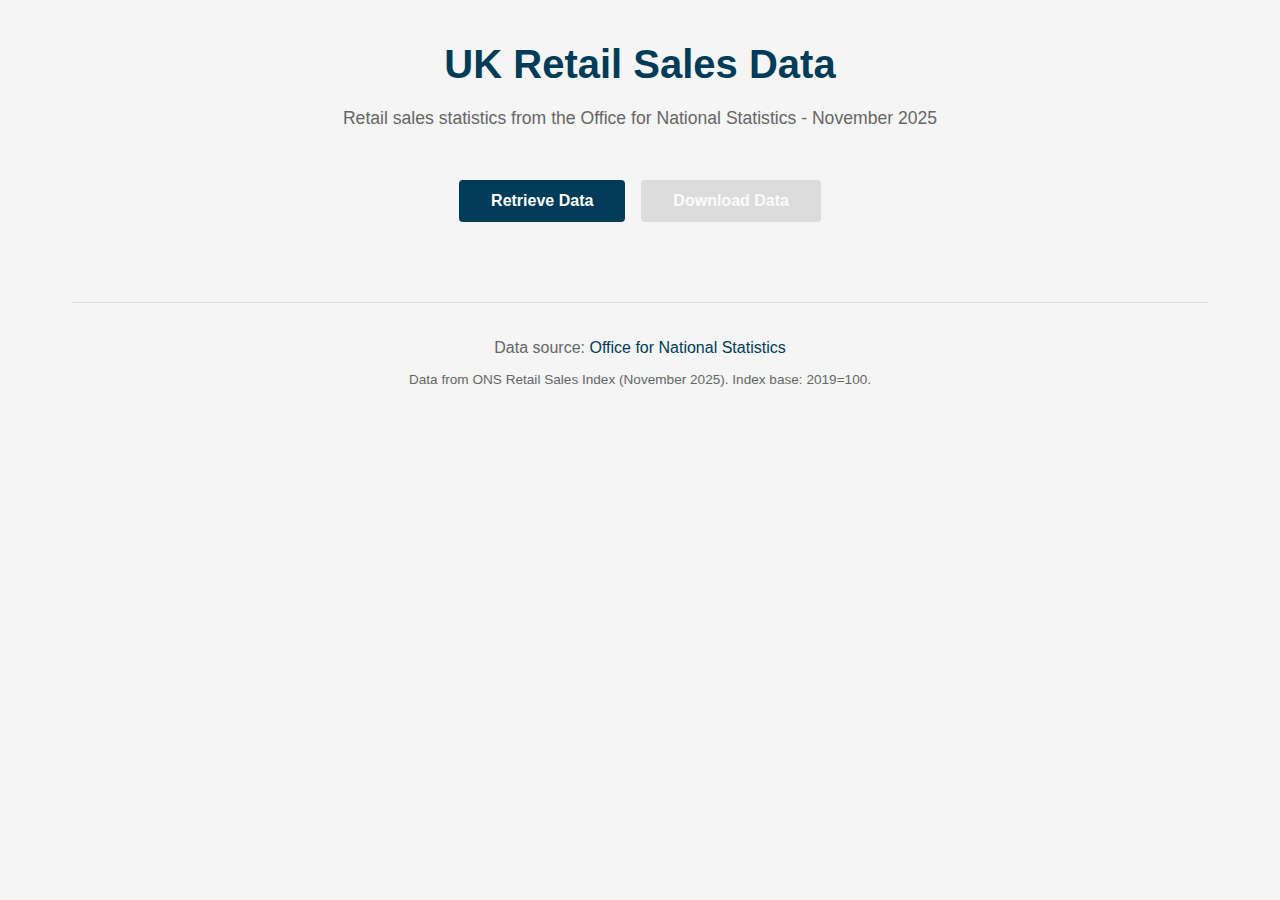
<file: index.html>
<!DOCTYPE html>
<html lang="en">
<head>
    <meta charset="UTF-8">
    <meta name="viewport" content="width=device-width, initial-scale=1.0">
    <title>UK Retail Sales Data</title>
    <link rel="stylesheet" href="styles.css">
</head>
<body>
    <div class="container">
        <header>
            <h1>UK Retail Sales Data</h1>
            <p class="description">Retail sales statistics from the Office for National Statistics - November 2025</p>
        </header>

        <main>
            <div class="controls">
                <button id="retrieveBtn" class="btn btn-primary">Retrieve Data</button>
                <button id="downloadBtn" class="btn btn-secondary" disabled>Download Data</button>
            </div>

            <div id="spinner" class="spinner hidden">
                <div class="spinner-circle"></div>
                <p>Loading data...</p>
            </div>

            <div id="errorMessage" class="error-message hidden"></div>

            <div id="dataGrid" class="data-grid"></div>
        </main>

        <footer>
            <p>Data source: <a href="https://www.ons.gov.uk/" target="_blank" rel="noopener">Office for National Statistics</a></p>
            <p class="disclaimer">Data from ONS Retail Sales Index (November 2025). Index base: 2019=100.</p>
        </footer>
    </div>

    <script src="app.js"></script>
</body>
</html>
</file>
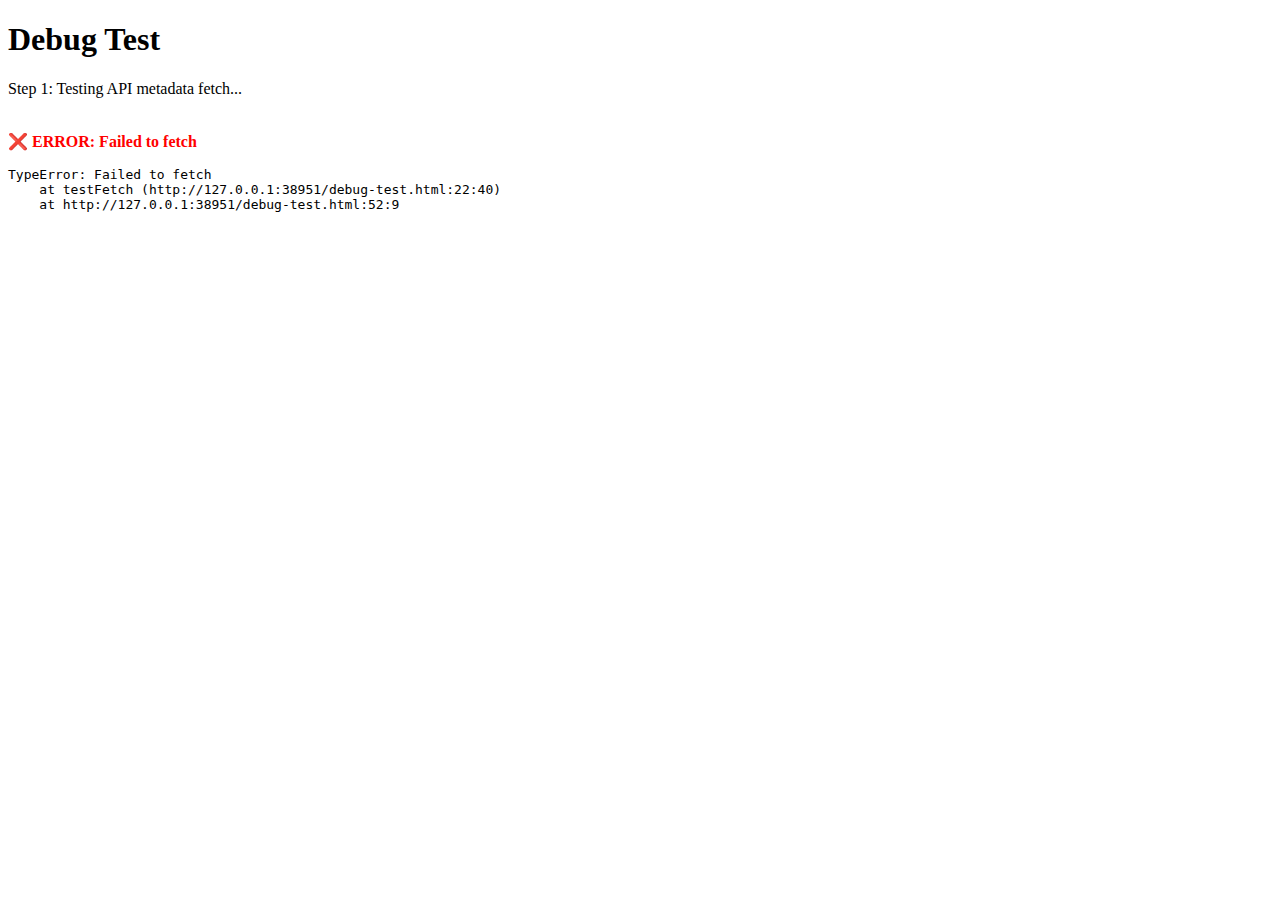
<file: debug-test.html>
<!DOCTYPE html>
<html lang="en">
<head>
    <meta charset="UTF-8">
    <meta name="viewport" content="width=device-width, initial-scale=1.0">
    <title>Debug Test</title>
</head>
<body>
    <h1>Debug Test</h1>
    <div id="output"></div>
    <script>
        const output = document.getElementById('output');

        function log(message) {
            console.log(message);
            output.innerHTML += `<p>${message}</p>`;
        }

        async function testFetch() {
            try {
                log('Step 1: Testing API metadata fetch...');
                const response = await fetch('https://api.beta.ons.gov.uk/v1/datasets/retail-sales-index');
                log(`API Response Status: ${response.status}`);

                const data = await response.json();
                log(`API Response OK: ${JSON.stringify(data.links.latest_version)}`);

                const versionMatch = data.links.latest_version.href.match(/editions\/([^/]+)\/versions\/(\d+)/);
                const edition = versionMatch[1];
                const version = versionMatch[2];
                log(`Edition: ${edition}, Version: ${version}`);

                log('<br>Step 2: Testing CSV download...');
                const csvUrl = `https://download.ons.gov.uk/downloads/datasets/retail-sales-index/editions/${edition}/versions/${version}.csv`;
                log(`CSV URL: ${csvUrl}`);

                const csvResponse = await fetch(csvUrl);
                log(`CSV Response Status: ${csvResponse.status}`);

                const csvText = await csvResponse.text();
                log(`CSV Size: ${csvText.length} characters`);
                log(`First line: ${csvText.split('\n')[0]}`);

                log('<br><strong>✅ Both API and CSV fetch work!</strong>');

            } catch (error) {
                log(`<br><strong style="color: red;">❌ ERROR: ${error.message}</strong>`);
                log(`<pre>${error.stack}</pre>`);
            }
        }

        testFetch();
    </script>
</body>
</html>
</file>
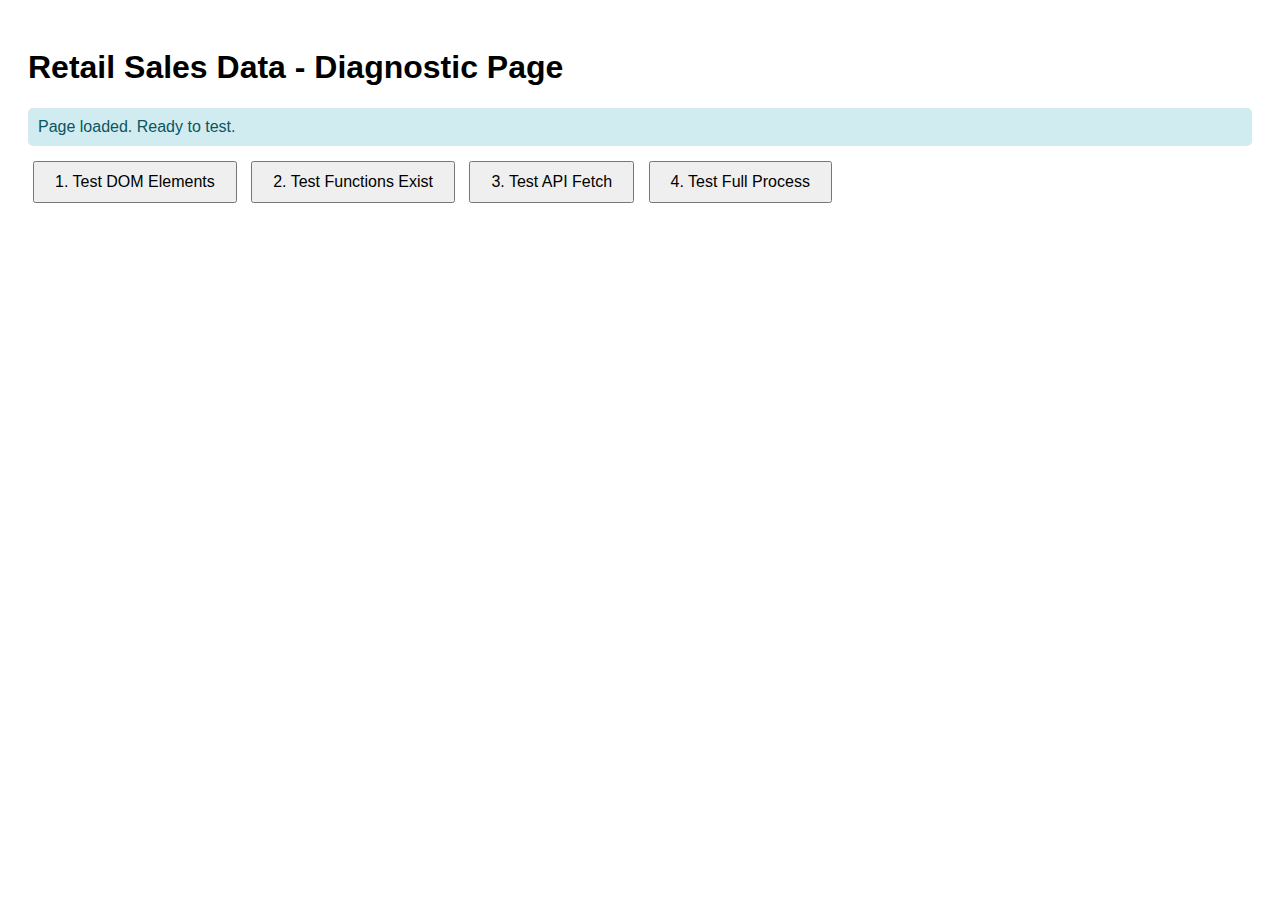
<file: diagnostic.html>
<!DOCTYPE html>
<html lang="en">
<head>
    <meta charset="UTF-8">
    <meta name="viewport" content="width=device-width, initial-scale=1.0">
    <title>Diagnostic Page</title>
    <style>
        body { font-family: Arial, sans-serif; padding: 20px; }
        .status { padding: 10px; margin: 10px 0; border-radius: 5px; }
        .success { background: #d4edda; color: #155724; }
        .error { background: #f8d7da; color: #721c24; }
        .info { background: #d1ecf1; color: #0c5460; }
        button { padding: 10px 20px; font-size: 16px; margin: 5px; cursor: pointer; }
        pre { background: #f5f5f5; padding: 10px; overflow-x: auto; }
    </style>
</head>
<body>
    <h1>Retail Sales Data - Diagnostic Page</h1>

    <div id="status" class="status info">
        Page loaded. Ready to test.
    </div>

    <button onclick="testDOM()">1. Test DOM Elements</button>
    <button onclick="testFunctions()">2. Test Functions Exist</button>
    <button onclick="testAPIFetch()">3. Test API Fetch</button>
    <button onclick="testFullProcess()">4. Test Full Process</button>

    <div id="output"></div>

    <script>
        const status = document.getElementById('status');
        const output = document.getElementById('output');

        function log(msg, type = 'info') {
            console.log(msg);
            const div = document.createElement('div');
            div.className = `status ${type}`;
            div.textContent = msg;
            output.appendChild(div);
        }

        function testDOM() {
            output.innerHTML = '';
            log('Testing DOM Elements...', 'info');

            const elements = {
                'retrieveBtn': document.getElementById('retrieveBtn'),
                'downloadBtn': document.getElementById('downloadBtn'),
                'spinner': document.getElementById('spinner'),
                'dataGrid': document.getElementById('dataGrid'),
                'errorMessage': document.getElementById('errorMessage')
            };

            let allFound = true;
            for (const [name, el] of Object.entries(elements)) {
                if (el) {
                    log(`✓ Found: ${name}`, 'success');
                } else {
                    log(`✗ Missing: ${name}`, 'error');
                    allFound = false;
                }
            }

            if (allFound) {
                log('✅ All DOM elements found!', 'success');
            } else {
                log('❌ Some DOM elements are missing!', 'error');
            }
        }

        function testFunctions() {
            output.innerHTML = '';
            log('Testing Functions...', 'info');

            const functions = [
                'showSpinner',
                'hideSpinner',
                'showError',
                'hideError',
                'fetchRetailSalesData',
                'parseCSVData',
                'renderDataGrid',
                'downloadData',
                'handleRetrieveData'
            ];

            let allExist = true;
            for (const funcName of functions) {
                if (typeof window[funcName] === 'function') {
                    log(`✓ Function exists: ${funcName}`, 'success');
                } else {
                    log(`✗ Function missing: ${funcName}`, 'error');
                    allExist = false;
                }
            }

            if (allExist) {
                log('✅ All functions exist!', 'success');
            } else {
                log('❌ Some functions are missing!', 'error');
            }
        }

        async function testAPIFetch() {
            output.innerHTML = '';
            log('Testing API Fetch...', 'info');

            try {
                log('Fetching metadata...', 'info');
                const response = await fetch('https://api.beta.ons.gov.uk/v1/datasets/retail-sales-index');

                if (!response.ok) {
                    throw new Error(`HTTP ${response.status}`);
                }

                const data = await response.json();
                log('✓ Metadata fetched successfully', 'success');
                log(`Dataset: ${data.title}`, 'info');
                log(`Last updated: ${data.last_updated}`, 'info');

                if (data.links?.latest_version) {
                    log(`✓ Latest version link found: ${data.links.latest_version.href}`, 'success');
                } else {
                    log('✗ No latest version link', 'error');
                }

                log('✅ API fetch successful!', 'success');

            } catch (error) {
                log(`❌ API fetch failed: ${error.message}`, 'error');
                log(`Error details: ${error.stack}`, 'error');
            }
        }

        async function testFullProcess() {
            output.innerHTML = '';
            log('Testing Full Data Fetch Process...', 'info');

            if (typeof fetchRetailSalesData !== 'function') {
                log('❌ fetchRetailSalesData function not found!', 'error');
                log('The app.js file may not have loaded correctly.', 'error');
                return;
            }

            try {
                log('Calling fetchRetailSalesData()...', 'info');
                const data = await fetchRetailSalesData();

                log(`✓ Data fetched: ${data.length} sectors`, 'success');

                const pre = document.createElement('pre');
                pre.textContent = JSON.stringify(data, null, 2);
                output.appendChild(pre);

                log('✅ Full process successful!', 'success');

            } catch (error) {
                log(`❌ Process failed: ${error.message}`, 'error');
                log(`Error stack:`, 'error');
                const pre = document.createElement('pre');
                pre.textContent = error.stack;
                output.appendChild(pre);
            }
        }
    </script>

    <!-- Load the actual app.js to test its functions -->
    <script src="app.js"></script>

</body>
</html>
</file>
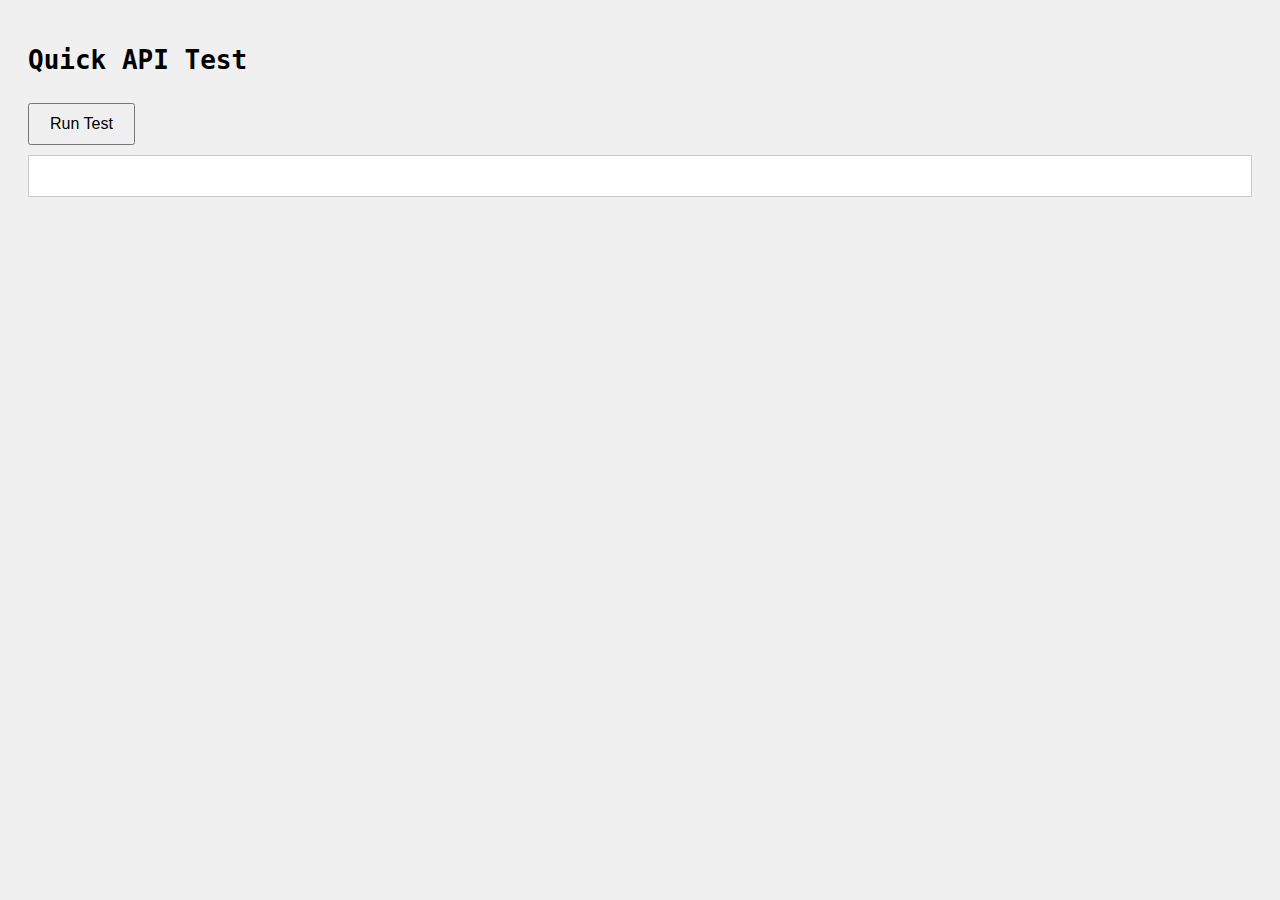
<file: quick-test.html>
<!DOCTYPE html>
<html>
<head>
    <meta charset="UTF-8">
    <title>Quick API Test</title>
    <style>
        body { font-family: monospace; padding: 20px; background: #f0f0f0; }
        #log { background: white; padding: 20px; border: 1px solid #ccc; white-space: pre-wrap; }
        .error { color: red; }
        .success { color: green; }
        button { padding: 10px 20px; font-size: 16px; margin: 10px 0; }
    </style>
</head>
<body>
    <h1>Quick API Test</h1>
    <button onclick="runTest()">Run Test</button>
    <div id="log"></div>

    <script>
        const log = document.getElementById('log');

        function print(msg, isError = false) {
            const span = document.createElement('span');
            span.className = isError ? 'error' : (msg.includes('✓') ? 'success' : '');
            span.textContent = msg + '\n';
            log.appendChild(span);
            console.log(msg);
        }

        async function runTest() {
            log.innerHTML = '';
            print('Starting test...\n');

            try {
                // Test 1: Fetch metadata
                print('1. Fetching metadata...');
                const metaResp = await fetch('https://api.beta.ons.gov.uk/v1/datasets/retail-sales-index');
                print(`   Status: ${metaResp.status} ${metaResp.statusText}`);

                if (!metaResp.ok) {
                    throw new Error(`Metadata fetch failed: ${metaResp.status}`);
                }

                const meta = await metaResp.json();
                print(`   ✓ Got metadata for: ${meta.title}`);
                print(`   Latest version: ${meta.links.latest_version.href}\n`);

                // Test 2: Fetch CSV (just first 1000 chars)
                print('2. Fetching CSV...');
                const csvUrl = 'https://download.ons.gov.uk/downloads/datasets/retail-sales-index/editions/time-series/versions/43.csv';
                const csvResp = await fetch(csvUrl);
                print(`   Status: ${csvResp.status} ${csvResp.statusText}`);

                if (!csvResp.ok) {
                    throw new Error(`CSV fetch failed: ${csvResp.status}`);
                }

                const reader = csvResp.body.getReader();
                const { value } = await reader.read();
                const text = new TextDecoder().decode(value);
                print(`   ✓ Got CSV data, first 200 chars:`);
                print(`   ${text.substring(0, 200)}...\n`);

                print('✅ SUCCESS! Both API and CSV are accessible.\n');
                print('If the main page still fails, there may be a JavaScript error.');
                print('Check the browser console for errors when clicking "Retrieve Data".');

            } catch (err) {
                print(`\n❌ FAILED: ${err.message}`, true);
                print(`\nError details: ${err.stack}`, true);
            }
        }
    </script>
</body>
</html>
</file>
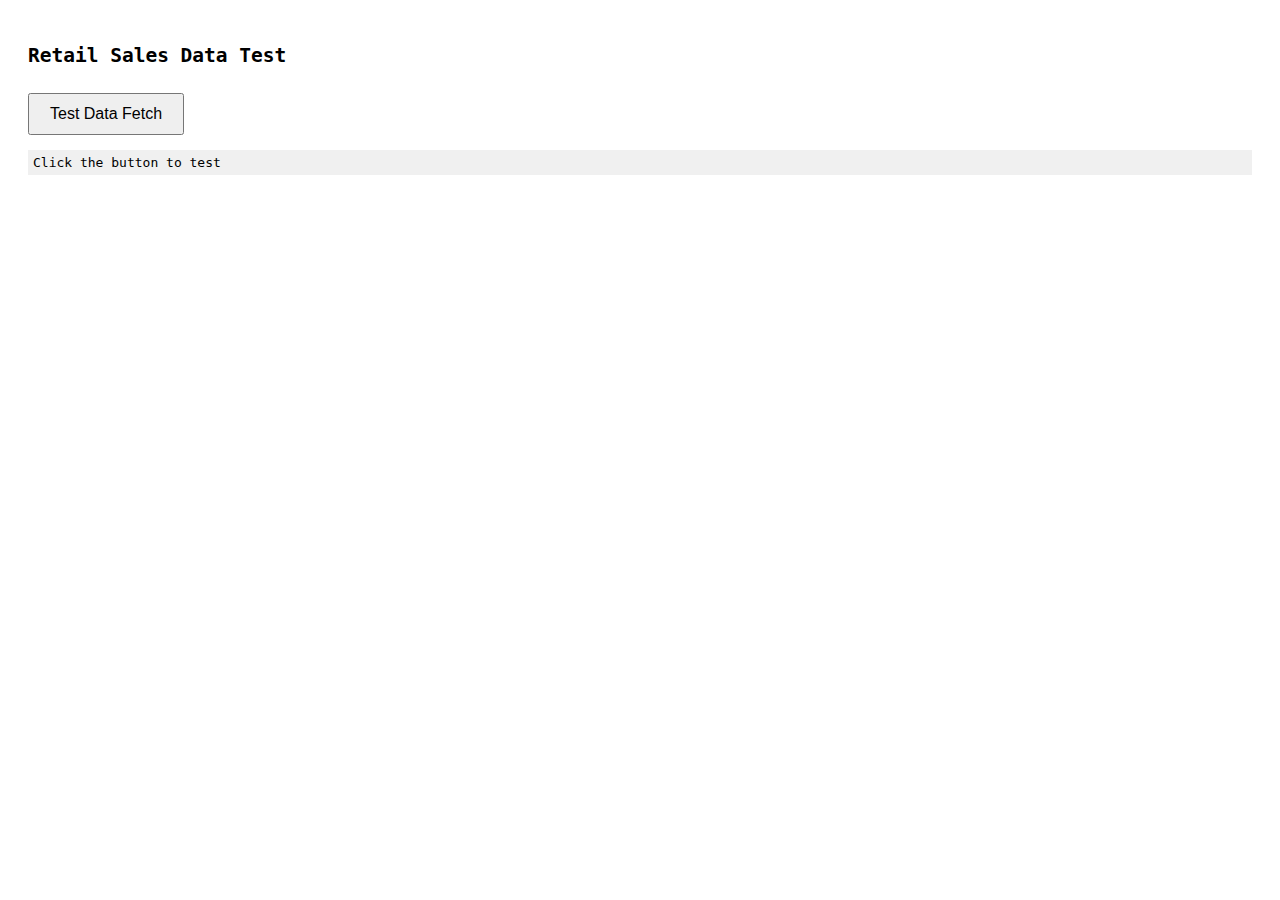
<file: simple-test.html>
<!DOCTYPE html>
<html lang="en">
<head>
    <meta charset="UTF-8">
    <title>Simple Test</title>
    <style>
        body { font-family: monospace; padding: 20px; }
        .log { padding: 5px; margin: 5px 0; background: #f0f0f0; }
        .error { background: #ffcccc; }
        .success { background: #ccffcc; }
        button { padding: 10px 20px; margin: 10px 0; font-size: 16px; }
    </style>
</head>
<body>
    <h2>Retail Sales Data Test</h2>
    <button id="testBtn">Test Data Fetch</button>
    <div id="logs"></div>

    <script>
        const logs = document.getElementById('logs');

        function log(message, type = 'log') {
            console.log(message);
            const div = document.createElement('div');
            div.className = `log ${type}`;
            div.textContent = message;
            logs.appendChild(div);
        }

        // Copy the actual functions from app.js
        function parseCSVLine(line) {
            const result = [];
            let current = '';
            let inQuotes = false;

            for (let i = 0; i < line.length; i++) {
                const char = line[i];

                if (char === '"') {
                    inQuotes = !inQuotes;
                } else if (char === ',' && !inQuotes) {
                    result.push(current.trim());
                    current = '';
                } else {
                    current += char;
                }
            }

            result.push(current.trim());
            return result;
        }

        function parseMonthYear(mmm_yy) {
            const months = {
                'Jan': 0, 'Feb': 1, 'Mar': 2, 'Apr': 3, 'May': 4, 'Jun': 5,
                'Jul': 6, 'Aug': 7, 'Sep': 8, 'Oct': 9, 'Nov': 10, 'Dec': 11
            };

            const parts = mmm_yy.split('-');
            if (parts.length !== 2) return new Date(0);

            const month = months[parts[0]];
            const yearPart = parseInt(parts[1]);
            const year = yearPart < 50 ? 2000 + yearPart : 1900 + yearPart;

            return new Date(year, month, 1);
        }

        function formatSectorName(sector) {
            sector = sector.replace(/^"(.*)"$/, '$1');
            return sector.split(' ').map(word =>
                word.charAt(0).toUpperCase() + word.slice(1).toLowerCase()
            ).join(' ');
        }

        function formatPeriod(period) {
            return period.replace(/^"(.*)"$/, '$1');
        }

        function parseCSVData(csvText) {
            const lines = csvText.split('\n');

            if (lines.length < 2) {
                throw new Error('CSV file is empty or invalid');
            }

            const valueIdx = 0;
            const timeCodeIdx = 2;
            const timeLabelIdx = 3;
            const sectorLabelIdx = 7;
            const pricesCodeIdx = 8;

            const timeSet = new Set();
            for (let i = 1; i < lines.length; i++) {
                const cols = parseCSVLine(lines[i]);
                if (cols.length > timeCodeIdx && cols[timeCodeIdx]) {
                    timeSet.add(cols[timeCodeIdx]);
                }
            }

            const latestTime = Array.from(timeSet).sort((a, b) => {
                const dateA = parseMonthYear(a);
                const dateB = parseMonthYear(b);
                return dateB - dateA;
            })[0];

            log(`Latest time: ${latestTime}`, 'log');

            const sectorMap = new Map();

            for (let i = 1; i < lines.length; i++) {
                const cols = parseCSVLine(lines[i]);

                if (cols.length <= pricesCodeIdx) continue;

                const timeCode = cols[timeCodeIdx];
                const pricesCode = cols[pricesCodeIdx];

                if (timeCode === latestTime && pricesCode === 'chained-volume-of-retail-sales') {
                    const value = cols[valueIdx];
                    const sector = cols[sectorLabelIdx];
                    const period = cols[timeLabelIdx];

                    if (value && sector && !sectorMap.has(sector)) {
                        sectorMap.set(sector, {
                            sector: formatSectorName(sector),
                            value: parseFloat(value).toFixed(1),
                            period: formatPeriod(period),
                            unit: 'Index (2019=100)'
                        });
                    }
                }
            }

            const result = Array.from(sectorMap.values()).sort((a, b) =>
                a.sector.localeCompare(b.sector)
            );

            return result;
        }

        async function testFetch() {
            logs.innerHTML = '';
            log('Starting test...', 'log');

            try {
                log('1. Fetching metadata...', 'log');
                const metaResponse = await fetch('https://api.beta.ons.gov.uk/v1/datasets/retail-sales-index');

                if (!metaResponse.ok) {
                    throw new Error(`Metadata fetch failed: ${metaResponse.status}`);
                }

                const metadata = await metaResponse.json();
                log('✓ Metadata fetched', 'success');

                const latestVersion = metadata.links?.latest_version;
                if (!latestVersion) {
                    throw new Error('No latest version found');
                }

                const versionMatch = latestVersion.href.match(/editions\/([^/]+)\/versions\/(\d+)/);
                if (!versionMatch) {
                    throw new Error('Cannot parse version');
                }

                const edition = versionMatch[1];
                const version = versionMatch[2];
                log(`✓ Version: ${edition}/v${version}`, 'success');

                log('2. Downloading CSV...', 'log');
                const csvUrl = `https://download.ons.gov.uk/downloads/datasets/retail-sales-index/editions/${edition}/versions/${version}.csv`;

                const csvResponse = await fetch(csvUrl);
                if (!csvResponse.ok) {
                    throw new Error(`CSV download failed: ${csvResponse.status}`);
                }

                const csvText = await csvResponse.text();
                log(`✓ CSV downloaded: ${(csvText.length / 1024 / 1024).toFixed(2)} MB`, 'success');

                log('3. Parsing CSV...', 'log');
                const data = parseCSVData(csvText);

                log(`✓ Found ${data.length} sectors`, 'success');

                data.forEach((item, idx) => {
                    log(`${idx + 1}. ${item.sector}: ${item.value}`, 'log');
                });

                log('✅ SUCCESS!', 'success');

            } catch (error) {
                log(`❌ ERROR: ${error.message}`, 'error');
                console.error(error);
            }
        }

        document.getElementById('testBtn').addEventListener('click', testFetch);
        log('Click the button to test', 'log');
    </script>
</body>
</html>
</file>
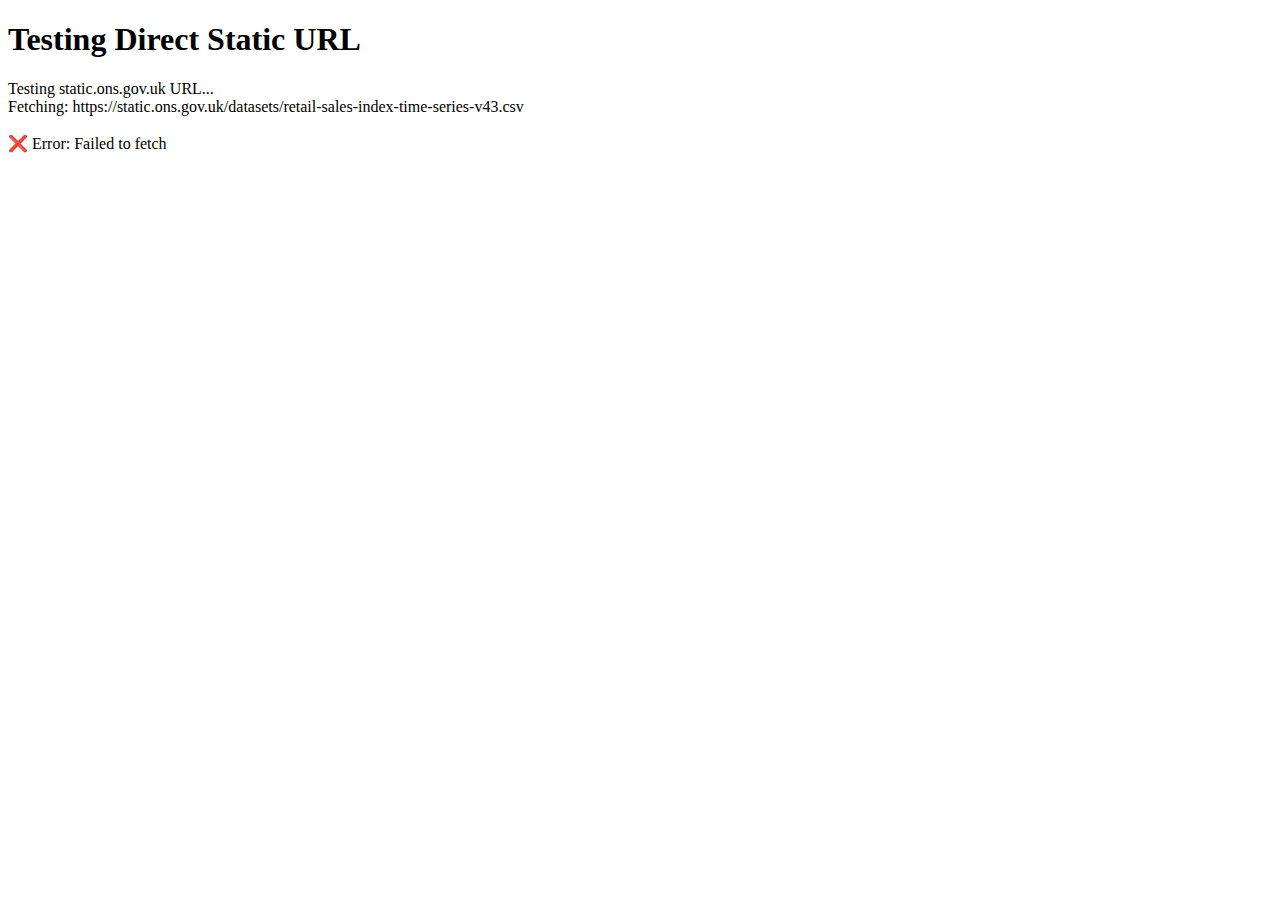
<file: test-static.html>
<!DOCTYPE html>
<html>
<head>
    <meta charset="UTF-8">
    <title>Test Static URL</title>
</head>
<body>
    <h1>Testing Direct Static URL</h1>
    <div id="output"></div>

    <script>
        const output = document.getElementById('output');

        async function test() {
            try {
                output.innerHTML = 'Testing static.ons.gov.uk URL...<br>';

                const url = 'https://static.ons.gov.uk/datasets/retail-sales-index-time-series-v43.csv';
                output.innerHTML += `Fetching: ${url}<br>`;

                const response = await fetch(url);
                output.innerHTML += `Status: ${response.status}<br>`;

                if (!response.ok) {
                    throw new Error(`HTTP ${response.status}`);
                }

                const text = await response.text();
                output.innerHTML += `✓ Success! Got ${(text.length / 1024 / 1024).toFixed(2)} MB<br>`;
                output.innerHTML += `First line: ${text.split('\n')[0]}<br>`;

            } catch (error) {
                output.innerHTML += `<br>❌ Error: ${error.message}<br>`;
                console.error(error);
            }
        }

        test();
    </script>
</body>
</html>
</file>
<file: styles.css>
/* Reset and base styles */
* {
    margin: 0;
    padding: 0;
    box-sizing: border-box;
}

body {
    font-family: -apple-system, BlinkMacSystemFont, 'Segoe UI', Roboto, 'Helvetica Neue', Arial, sans-serif;
    line-height: 1.6;
    color: #333;
    background-color: #f5f5f5;
}

.container {
    max-width: 1200px;
    margin: 0 auto;
    padding: 2rem;
}

/* Header */
header {
    text-align: center;
    margin-bottom: 3rem;
}

header h1 {
    font-size: 2.5rem;
    color: #003C57;
    margin-bottom: 0.5rem;
}

.description {
    font-size: 1.1rem;
    color: #666;
}

/* Controls */
.controls {
    display: flex;
    gap: 1rem;
    justify-content: center;
    margin-bottom: 2rem;
    flex-wrap: wrap;
}

/* Buttons */
.btn {
    padding: 0.75rem 2rem;
    font-size: 1rem;
    font-weight: 600;
    border: none;
    border-radius: 4px;
    cursor: pointer;
    transition: all 0.3s ease;
}

.btn-primary {
    background-color: #003C57;
    color: white;
}

.btn-primary:hover:not(:disabled) {
    background-color: #005f8a;
}

.btn-secondary {
    background-color: #27A0CC;
    color: white;
}

.btn-secondary:hover:not(:disabled) {
    background-color: #1f8bb0;
}

.btn:disabled {
    background-color: #ccc;
    cursor: not-allowed;
    opacity: 0.6;
}

/* Spinner */
.spinner {
    text-align: center;
    padding: 2rem;
}

.spinner-circle {
    width: 50px;
    height: 50px;
    border: 4px solid #f3f3f3;
    border-top: 4px solid #003C57;
    border-radius: 50%;
    margin: 0 auto 1rem;
    animation: spin 1s linear infinite;
}

@keyframes spin {
    0% { transform: rotate(0deg); }
    100% { transform: rotate(360deg); }
}

.hidden {
    display: none;
}

/* Error message */
.error-message {
    background-color: #fee;
    border: 1px solid #fcc;
    color: #c33;
    padding: 1rem;
    margin-bottom: 2rem;
    border-radius: 4px;
    text-align: center;
}

/* Data grid */
.data-grid {
    display: grid;
    grid-template-columns: repeat(2, 1fr);
    gap: 1.5rem;
    margin-bottom: 3rem;
}

/* Data card */
.data-card {
    background: white;
    padding: 1.5rem;
    border-radius: 8px;
    box-shadow: 0 2px 4px rgba(0, 0, 0, 0.1);
    transition: box-shadow 0.3s ease;
}

.data-card:hover {
    box-shadow: 0 4px 8px rgba(0, 0, 0, 0.15);
}

.data-card h3 {
    font-size: 1.1rem;
    color: #003C57;
    margin-bottom: 0.75rem;
    border-bottom: 2px solid #27A0CC;
    padding-bottom: 0.5rem;
}

.data-card .value {
    font-size: 2rem;
    font-weight: 700;
    color: #27A0CC;
    margin-bottom: 0.5rem;
}

.data-card .meta {
    font-size: 0.9rem;
    color: #666;
}

.data-card .period {
    display: block;
    margin-bottom: 0.25rem;
}

.data-card .unit {
    display: block;
    font-style: italic;
}

/* Footer */
footer {
    text-align: center;
    padding-top: 2rem;
    border-top: 1px solid #ddd;
    color: #666;
}

footer a {
    color: #003C57;
    text-decoration: none;
}

footer a:hover {
    text-decoration: underline;
}

.disclaimer {
    font-size: 0.85rem;
    margin-top: 0.5rem;
}

/* Responsive design */
@media (max-width: 768px) {
    .data-grid {
        grid-template-columns: 1fr;
    }

    header h1 {
        font-size: 2rem;
    }

    .container {
        padding: 1rem;
    }

    .btn {
        width: 100%;
    }

    .controls {
        flex-direction: column;
    }
}

@media (max-width: 480px) {
    header h1 {
        font-size: 1.5rem;
    }

    .description {
        font-size: 1rem;
    }

    .data-card .value {
        font-size: 1.5rem;
    }
}
</file>
